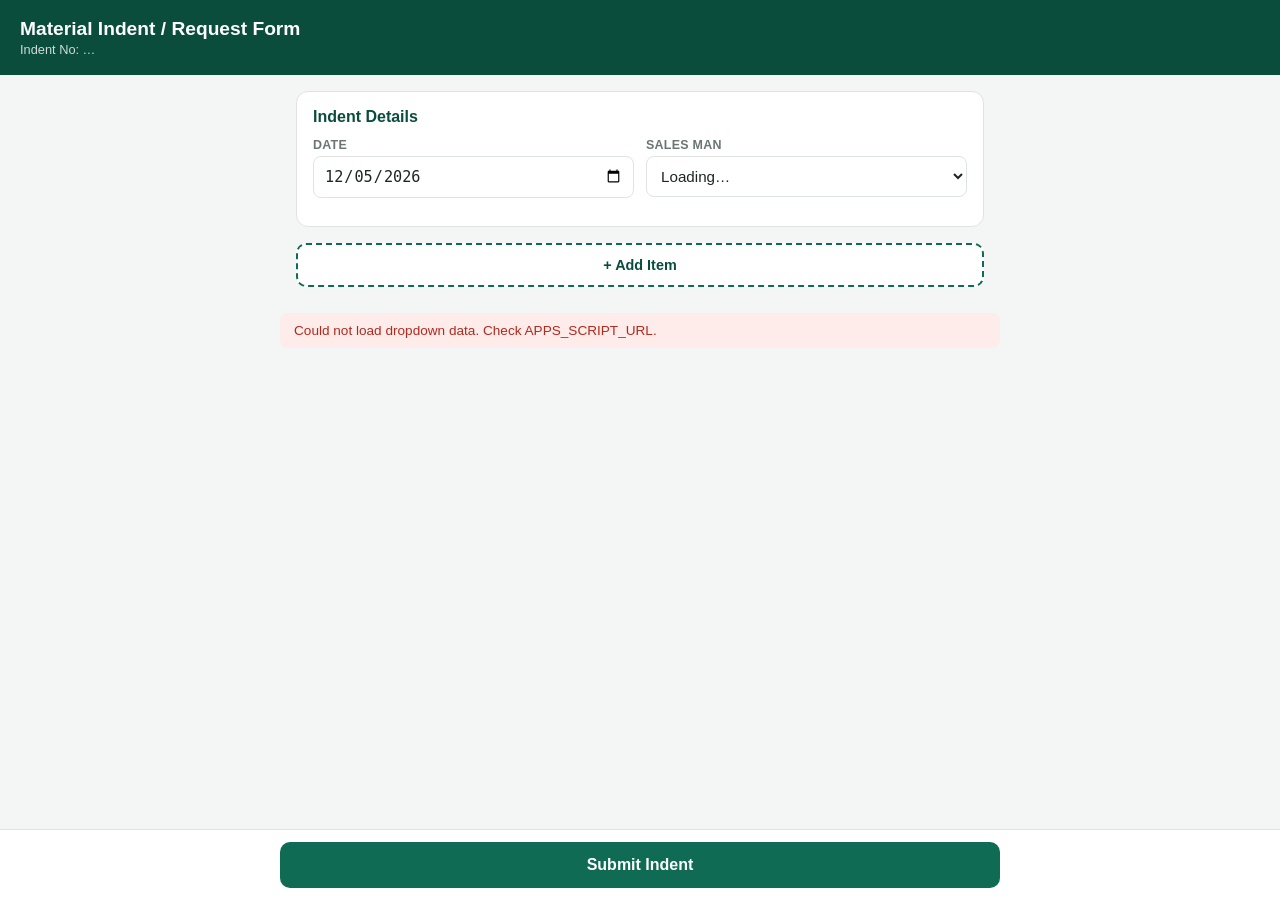
<file: pj-indent.html>
<!DOCTYPE html>
<html lang="en">
<head>
<meta charset="UTF-8">
<meta name="viewport" content="width=device-width, initial-scale=1.0">
<title>Material Indent Form</title>
<style>
  :root{
    --brand:#0f6b53;
    --brand-dark:#0a4d3c;
    --bg:#f4f6f5;
    --card:#ffffff;
    --border:#dfe4e2;
    --text:#1c2624;
    --muted:#6b7674;
  }
  *{box-sizing:border-box;}
  body{
    margin:0;
    font-family:'Segoe UI',Roboto,Helvetica,Arial,sans-serif;
    background:var(--bg);
    color:var(--text);
    padding-bottom:100px;
  }
  header{
    background:var(--brand-dark);
    color:#fff;
    padding:18px 20px;
    position:sticky;
    top:0;
    z-index:10;
  }
  header h1{margin:0;font-size:1.2rem;font-weight:600;}
  header .sub{font-size:.8rem;opacity:.8;margin-top:2px;}
  .wrap{max-width:720px;margin:0 auto;padding:16px;}
  .card{
    background:var(--card);
    border:1px solid var(--border);
    border-radius:12px;
    padding:16px;
    margin-bottom:16px;
  }
  .card h2{font-size:1rem;margin:0 0 12px;color:var(--brand-dark);}
  .grid{display:grid;grid-template-columns:1fr 1fr;gap:12px;}
  .field{margin-bottom:12px;}
  .field label{display:block;font-size:.78rem;color:var(--muted);margin-bottom:4px;font-weight:600;text-transform:uppercase;letter-spacing:.02em;}
  .field input,.field select{
    width:100%;padding:10px 10px;border:1px solid var(--border);
    border-radius:8px;font-size:.95rem;background:#fff;color:var(--text);
  }
  .field input:focus,.field select:focus{outline:2px solid var(--brand);border-color:var(--brand);}
  .auto{background:#eef4f2;color:var(--muted);}
  .item-card{
    border:1px solid var(--border);border-radius:12px;padding:14px;margin-bottom:14px;
    background:#fbfdfc;position:relative;
  }
  .item-card .item-header{
    display:flex;justify-content:space-between;align-items:center;margin-bottom:10px;
  }
  .item-header span{font-weight:700;color:var(--brand-dark);font-size:.85rem;}
  .remove-btn{
    background:none;border:none;color:#c0392b;font-size:.8rem;cursor:pointer;font-weight:600;
  }
  .img-row{display:flex;align-items:center;gap:12px;}
  .img-preview{
    width:64px;height:64px;border-radius:8px;object-fit:cover;border:1px solid var(--border);
    background:#eee;display:none;
  }
  .camera-btn{
    display:inline-block;padding:9px 14px;border-radius:8px;border:1px dashed var(--brand);
    color:var(--brand-dark);font-size:.85rem;cursor:pointer;background:#fff;
  }
  .camera-btn.retake{border-style:solid;}
  .camera-modal{
    display:none;position:fixed;inset:0;background:rgba(0,0,0,.9);z-index:100;
    flex-direction:column;align-items:center;justify-content:center;padding:16px;
  }
  .camera-modal.open{display:flex;}
  .camera-modal video, .camera-modal canvas{
    width:100%;max-width:480px;border-radius:12px;background:#000;
  }
  .camera-modal canvas{display:none;}
  .camera-controls{
    display:flex;gap:14px;margin-top:16px;width:100%;max-width:480px;
  }
  .camera-controls button{
    flex:1;padding:14px;border-radius:10px;border:none;font-size:.95rem;font-weight:700;cursor:pointer;
  }
  .cam-shoot{background:var(--brand);color:#fff;}
  .cam-retake{background:#fff;color:var(--brand-dark);display:none;}
  .cam-use{background:var(--brand);color:#fff;display:none;}
  .cam-cancel{background:#3a3a3a;color:#fff;}
  .camera-hint{color:#fff;opacity:.75;font-size:.8rem;margin-top:10px;text-align:center;}
  .add-item-btn{
    width:100%;padding:12px;border-radius:10px;border:2px dashed var(--brand);
    background:#fff;color:var(--brand-dark);font-weight:600;cursor:pointer;font-size:.9rem;
  }
  .footer-bar{
    position:fixed;bottom:0;left:0;right:0;background:#fff;border-top:1px solid var(--border);
    padding:12px 16px;display:flex;gap:10px;justify-content:center;
  }
  .footer-bar .inner{max-width:720px;width:100%;display:flex;gap:10px;}
  .submit-btn{
    flex:1;padding:14px;background:var(--brand);color:#fff;border:none;border-radius:10px;
    font-size:1rem;font-weight:700;cursor:pointer;
  }
  .submit-btn:disabled{background:#9fb8b1;cursor:not-allowed;}
  .status{
    max-width:720px;margin:10px auto;padding:10px 14px;border-radius:8px;font-size:.85rem;display:none;
  }
  .status.ok{background:#e4f7ec;color:#146c43;display:block;}
  .status.err{background:#fdecea;color:#b02a1e;display:block;}
  @media (max-width:520px){ .grid{grid-template-columns:1fr;} }
</style>
</head>
<body>

<header>
  <h1>Material Indent / Request Form</h1>
  <div class="sub">Indent No: <span id="indentNoDisplay">…</span></div>
</header>

<div class="wrap">

  <div class="card">
    <h2>Indent Details</h2>
    <div class="grid">
      <div class="field">
        <label>Date</label>
        <input type="date" id="date">
      </div>
      <div class="field">
        <label>Sales Man</label>
        <select id="salesMan"><option value="">Loading…</option></select>
      </div>
    </div>
  </div>

  <div id="itemsContainer"></div>

  <button class="add-item-btn" id="addItemBtn" type="button">+ Add Item</button>

</div>

<div class="status" id="status"></div>

<div class="footer-bar">
  <div class="inner">
    <button class="submit-btn" id="submitBtn">Submit Indent</button>
  </div>
</div>

<!-- Template for one item row -->
<template id="itemTemplate">
  <div class="item-card">
    <div class="item-header">
      <span class="item-label">Item #1</span>
      <button type="button" class="remove-btn">Remove</button>
    </div>
    <div class="grid">
      <div class="field"><label>Item</label>
        <select data-key="item"><option value="">Select…</option></select></div>
      <div class="field"><label>Category</label>
        <select data-key="category"><option value="">Select…</option></select></div>
      <div class="field"><label>Purity</label>
        <select data-key="purity"><option value="">Select…</option></select></div>
      <div class="field"><label>Design/Quality</label>
        <select data-key="designQuality"><option value="">Select…</option></select></div>
      <div class="field"><label>Shape</label>
        <select data-key="shape"><option value="">Select…</option></select></div>
      <div class="field"><label>Size</label>
        <input type="text" data-key="size" placeholder="e.g. SMALL"></div>
      <div class="field"><label>Weight</label>
        <input type="number" step="0.01" data-key="wt" placeholder="e.g. 1.5"></div>
      <div class="field"><label>Qty</label>
        <input type="number" data-key="qty" placeholder="e.g. 2"></div>
    </div>
    <div class="field"><label>Vendor Suggestion</label>
      <input type="text" data-key="vendorSuggestion" placeholder="e.g. saga ji"></div>
    <div class="field">
      <label>Live Photo</label>
      <div class="img-row">
        <button type="button" class="camera-btn" data-action="open-camera">📷 Take Photo</button>
        <img class="img-preview">
      </div>
    </div>
  </div>
</template>

<!-- Live camera modal (shared by all item rows, one stream at a time) -->
<div class="camera-modal" id="cameraModal">
  <video id="camVideo" autoplay playsinline muted></video>
  <canvas id="camCanvas"></canvas>
  <div class="camera-controls">
    <button type="button" class="cam-cancel" id="camCancel">Cancel</button>
    <button type="button" class="cam-shoot" id="camShoot">Capture</button>
    <button type="button" class="cam-retake" id="camRetake">Retake</button>
    <button type="button" class="cam-use" id="camUse">Use Photo</button>
  </div>
  <div class="camera-hint">Point the camera at the item, then tap Capture.</div>
</div>

<script>
// ====== CONFIG - EDIT THIS ======
const APPS_SCRIPT_URL = 'https://script.google.com/macros/s/AKfycbwgkQhk-I64le9WF3oW8y_lMKBGQR1aQIhpV8aI3nvUvWfUPIYPNQx2zfUlSKSqyyxGPA/exec';
// =================================

const DROPDOWN_KEYS = ['salesMan','item','category','purity','designQuality','shape'];
// Maps our internal keys to the column headers you use in the "Lists" sheet tab.
const LIST_HEADER_MAP = {
  salesMan: 'SALES MAN',
  item: 'ITEM',
  category: 'CATEFORY',
  purity: 'PURITY',
  designQuality: 'DESIGN/QUALITY',
  shape: 'SHAPE'
};

let dropdownData = {};
let indentNo = null;
let itemCount = 0;

const itemsContainer = document.getElementById('itemsContainer');
const template = document.getElementById('itemTemplate');
const statusBox = document.getElementById('status');

function todayStr(){
  const d = new Date();
  return d.toISOString().slice(0,10);
}
document.getElementById('date').value = todayStr();

function showStatus(msg, ok){
  statusBox.textContent = msg;
  statusBox.className = 'status ' + (ok ? 'ok' : 'err');
  setTimeout(()=>{ statusBox.className='status'; }, 4000);
}

async function init(){
  try{
    const [dd, ni] = await Promise.all([
      fetch(APPS_SCRIPT_URL + '?action=getDropdowns').then(r=>r.json()),
      fetch(APPS_SCRIPT_URL + '?action=nextIndentNo').then(r=>r.json())
    ]);
    dropdownData = dd;
    indentNo = ni.indentNo;
    document.getElementById('indentNoDisplay').textContent = indentNo;
    populateSelect(document.getElementById('salesMan'), LIST_HEADER_MAP.salesMan);
    addItem();
  }catch(err){
    showStatus('Could not load dropdown data. Check APPS_SCRIPT_URL.', false);
  }
}

function populateSelect(selectEl, headerName){
  selectEl.innerHTML = '<option value="">Select…</option>';
  const opts = dropdownData[headerName] || [];
  opts.forEach(v=>{
    const o = document.createElement('option');
    o.value = v; o.textContent = v;
    selectEl.appendChild(o);
  });
}

function addItem(){
  itemCount++;
  const node = template.content.cloneNode(true);
  const card = node.querySelector('.item-card');
  card.dataset.index = itemCount;
  node.querySelector('.item-label').textContent = 'Item #' + itemCount;

  ['item','category','purity','designQuality','shape'].forEach(key=>{
    const sel = card.querySelector('select[data-key="'+key+'"]');
    populateSelect(sel, LIST_HEADER_MAP[key]);
  });

  const preview = card.querySelector('.img-preview');
  card.querySelector('[data-action="open-camera"]').addEventListener('click', ()=>{
    openCamera(card, preview);
  });

  card.querySelector('.remove-btn').addEventListener('click', ()=>{
    card.remove();
  });

  itemsContainer.appendChild(card);
}

document.getElementById('addItemBtn').addEventListener('click', addItem);

// ---------- Live camera (video tag) ----------
const cameraModal = document.getElementById('cameraModal');
const camVideo = document.getElementById('camVideo');
const camCanvas = document.getElementById('camCanvas');
const camShoot = document.getElementById('camShoot');
const camRetake = document.getElementById('camRetake');
const camUse = document.getElementById('camUse');
const camCancel = document.getElementById('camCancel');

let camStream = null;
let activeCard = null;
let activePreview = null;
let capturedDataUrl = null;

async function openCamera(card, preview){
  activeCard = card;
  activePreview = preview;
  capturedDataUrl = null;
  cameraModal.classList.add('open');
  resetCameraButtons();
  try{
    camStream = await navigator.mediaDevices.getUserMedia({
      video: { facingMode: { ideal: 'environment' } },
      audio: false
    });
    camVideo.srcObject = camStream;
    camVideo.style.display = 'block';
    camCanvas.style.display = 'none';
  }catch(err){
    showStatus('Camera access denied or unavailable.', false);
    closeCamera();
  }
}

function resetCameraButtons(){
  camShoot.style.display = 'inline-block';
  camRetake.style.display = 'none';
  camUse.style.display = 'none';
}

camShoot.addEventListener('click', ()=>{
  const w = camVideo.videoWidth, h = camVideo.videoHeight;
  camCanvas.width = w; camCanvas.height = h;
  camCanvas.getContext('2d').drawImage(camVideo, 0, 0, w, h);
  capturedDataUrl = camCanvas.toDataURL('image/jpeg', 0.85);
  camVideo.style.display = 'none';
  camCanvas.style.display = 'block';
  camShoot.style.display = 'none';
  camRetake.style.display = 'inline-block';
  camUse.style.display = 'inline-block';
});

camRetake.addEventListener('click', ()=>{
  capturedDataUrl = null;
  camVideo.style.display = 'block';
  camCanvas.style.display = 'none';
  resetCameraButtons();
});

camUse.addEventListener('click', ()=>{
  if(activeCard && capturedDataUrl){
    activeCard.dataset.imageBase64 = capturedDataUrl;
    activePreview.src = capturedDataUrl;
    activePreview.style.display = 'block';
  }
  closeCamera();
});

camCancel.addEventListener('click', closeCamera);

function closeCamera(){
  if(camStream){
    camStream.getTracks().forEach(t=>t.stop());
    camStream = null;
  }
  cameraModal.classList.remove('open');
  activeCard = null;
  activePreview = null;
  capturedDataUrl = null;
}
// ----------------------------------------------

function collectItem(card){
  const data = {};
  card.querySelectorAll('[data-key]').forEach(el=>{
    data[el.dataset.key] = el.value;
  });
  data.image = card.dataset.imageBase64 || '';
  return data;
}

async function submitAll(){
  const cards = itemsContainer.querySelectorAll('.item-card');
  if(cards.length === 0){ showStatus('Add at least one item.', false); return; }
  const date = document.getElementById('date').value;
  const salesMan = document.getElementById('salesMan').value;
  if(!salesMan){ showStatus('Select a Sales Man.', false); return; }

  const submitBtn = document.getElementById('submitBtn');
  submitBtn.disabled = true;
  submitBtn.textContent = 'Submitting…';

  let okCount = 0;
  for(const card of cards){
    const item = collectItem(card);
    const payload = {
      indentNo, date, salesMan,
      item: item.item, category: item.category, purity: item.purity,
      designQuality: item.designQuality, size: item.size, wt: item.wt,
      shape: item.shape, qty: item.qty, vendorSuggestion: item.vendorSuggestion,
      imageBase64: item.image
    };
    try{
      const res = await fetch(APPS_SCRIPT_URL, {
        method:'POST',
        headers:{'Content-Type':'text/plain;charset=utf-8'}, // avoids CORS preflight
        body: JSON.stringify(payload)
      });
      const json = await res.json();
      if(json.success) okCount++;
    }catch(err){ /* continue with other items */ }
  }

  submitBtn.disabled = false;
  submitBtn.textContent = 'Submit Indent';

  if(okCount === cards.length){
    showStatus('Saved ' + okCount + ' item(s) under Indent No ' + indentNo + '.', true);
    itemsContainer.innerHTML = '';
    itemCount = 0;
    // fetch a fresh indent number for the next batch
    const ni = await fetch(APPS_SCRIPT_URL + '?action=nextIndentNo').then(r=>r.json());
    indentNo = ni.indentNo;
    document.getElementById('indentNoDisplay').textContent = indentNo;
    addItem();
  } else {
    showStatus('Saved ' + okCount + '/' + cards.length + ' items. Check connection and retry failed ones.', false);
  }
}

document.getElementById('submitBtn').addEventListener('click', submitAll);

init();
</script>
</body>
</html>
</file>
